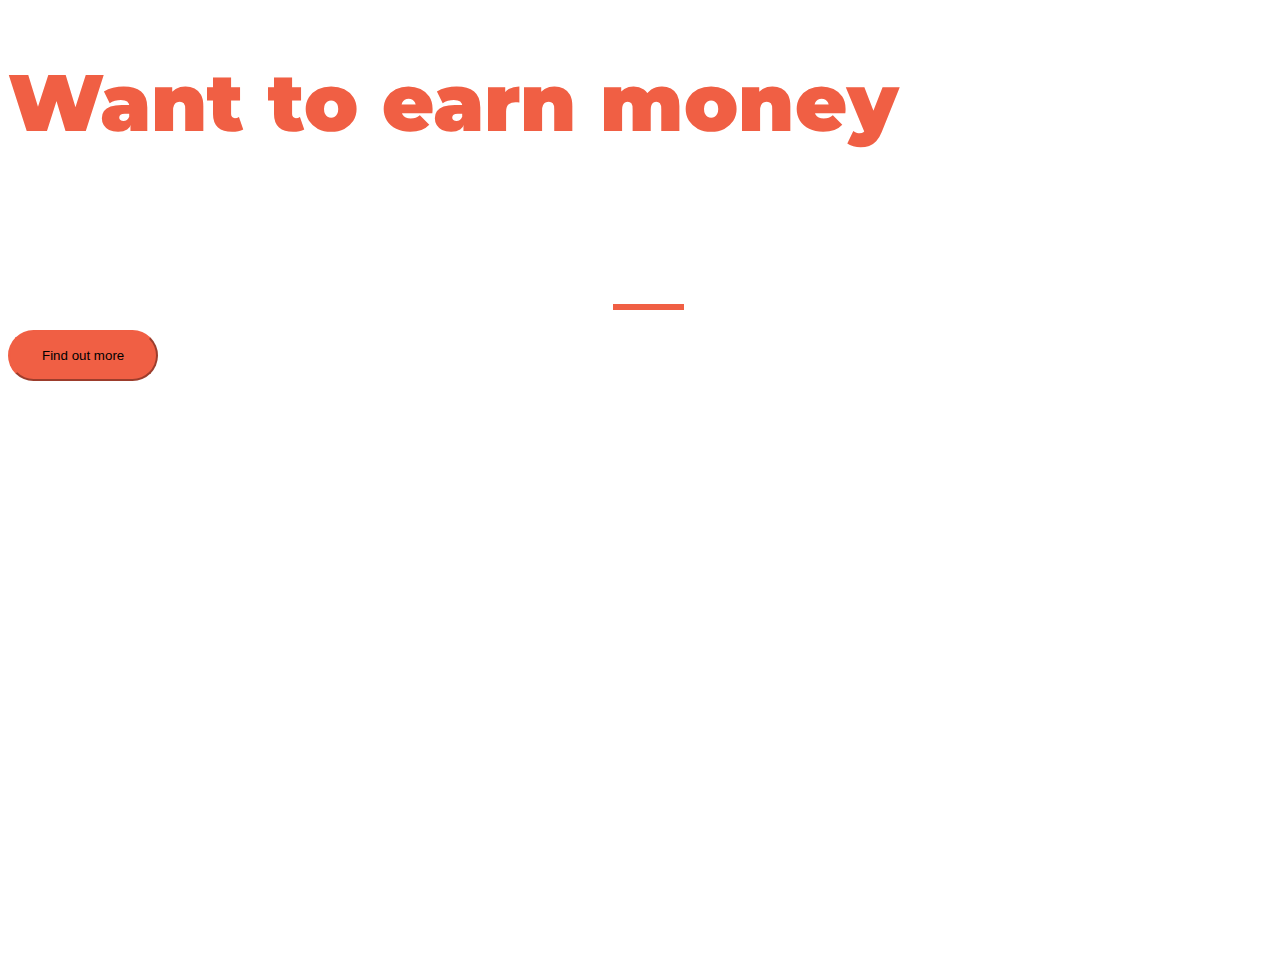
<file: index.html>
<!DOCTYPE html>
<html>
  <head>
    <title>Money</title>
    <!-- Required meta tags -->
    <meta charset="utf-8">
    <meta name="viewport" content="width=device-width, initial-scale=1, shrink-to-fit=no">
    <!-- Google Fonts -->
    <link href="https://fonts.googleapis.com/css?family=Montserrat" rel="stylesheet">

    <link href="https://cdn.jsdelivr.net/npm/bootstrap@5.3.1/dist/css/bootstrap.min.css" rel="stylesheet" integrity="sha384-4bw+/aepP/YC94hEpVNVgiZdgIC5+VKNBQNGCHeKRQN+PtmoHDEXuppvnDJzQIu9" crossorigin="anonymous">    

    <link href="style.css" rel="stylesheet">
  </head>
  <body>
    <div class="container d-flex align-items-center h-100 justify-content-center">
      <div class="row">
        <header class="text-center col-12">
          <h1 class="text-uppercase"><strong>Want to earn money</strong></h1>
        </header>
        <div class="buffer col-12"></div>
        <section class="text-center col-12">
          <hr>
          <a href="prank.html"><button type="button" class="btn btn-primary btn-xl">Find out more</button></a>
        </section>
        </div>
    </div>

  </body>
</html>
</file>
<file: style.css>
body,
html {
  width: 100%;
  height: 100%;
  font-family: 'Montserrat', sans-serif;
  background: url(https://www.godigit.com/content/dam/godigit/directportal/lifehm/measures-of-money-supply-in-India.jpg) no-repeat center center fixed; 
  -webkit-background-size: cover;
  -moz-background-size: cover;
  -o-background-size: cover;
  background-size: cover;
}

h1 {
  font-size: 5rem;
  color: #F05F44/*#e2dbdb*/;
}

hr {
    margin: 20px auto;
    color: #F05F44;
    border: 3px solid #F05F44;
    max-width: 65px;
    opacity: 1;  
}

.buffer {
  height: 5rem;
}

.btn {
    border-radius: 300px;
}

.btn-primary {
  background-color: #F05F44;
  border-color: #F05F44;
  --bs-btn-hover-bg: #ee4b08; 
  --bs-btn-hover-border-color: #ee4b08;

}

.btn-primary:hover {
  border-width:4px;

}
.btn-xl {
  padding: 1rem 2rem;
}
</file>
